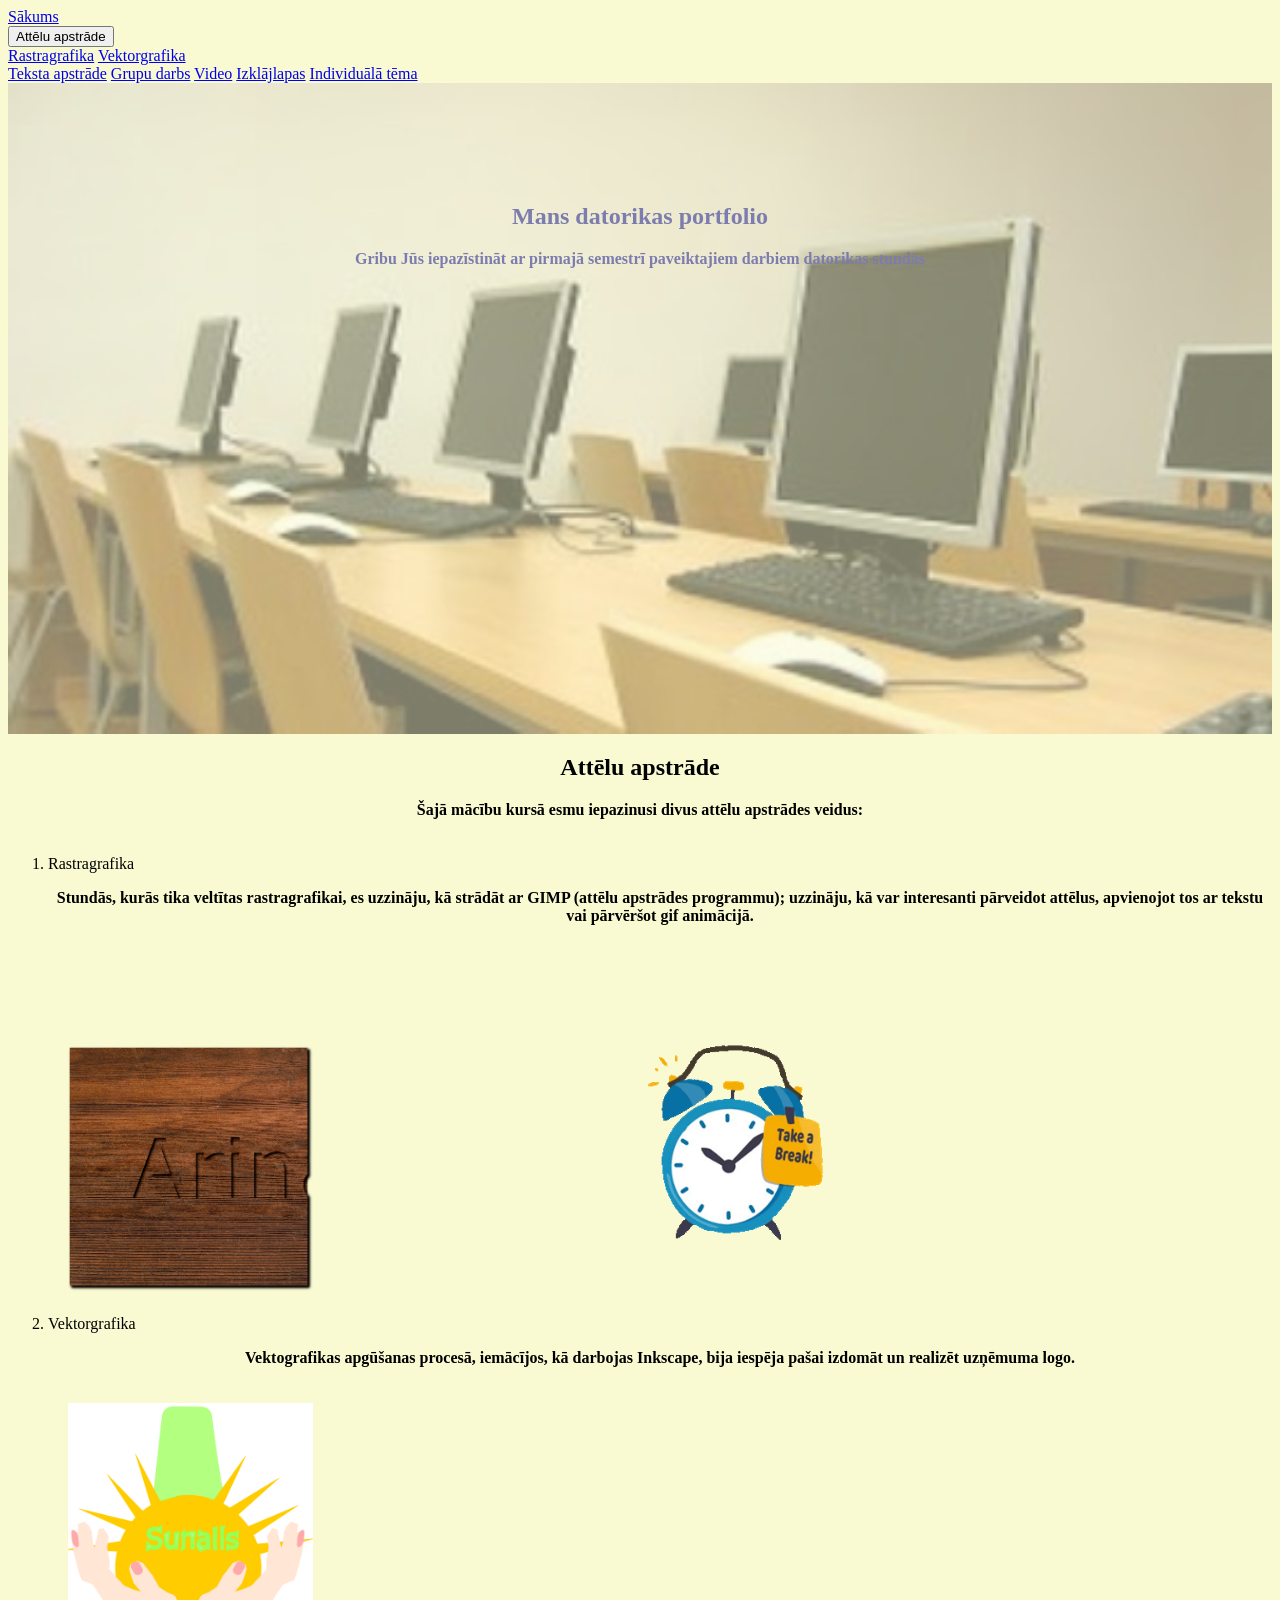
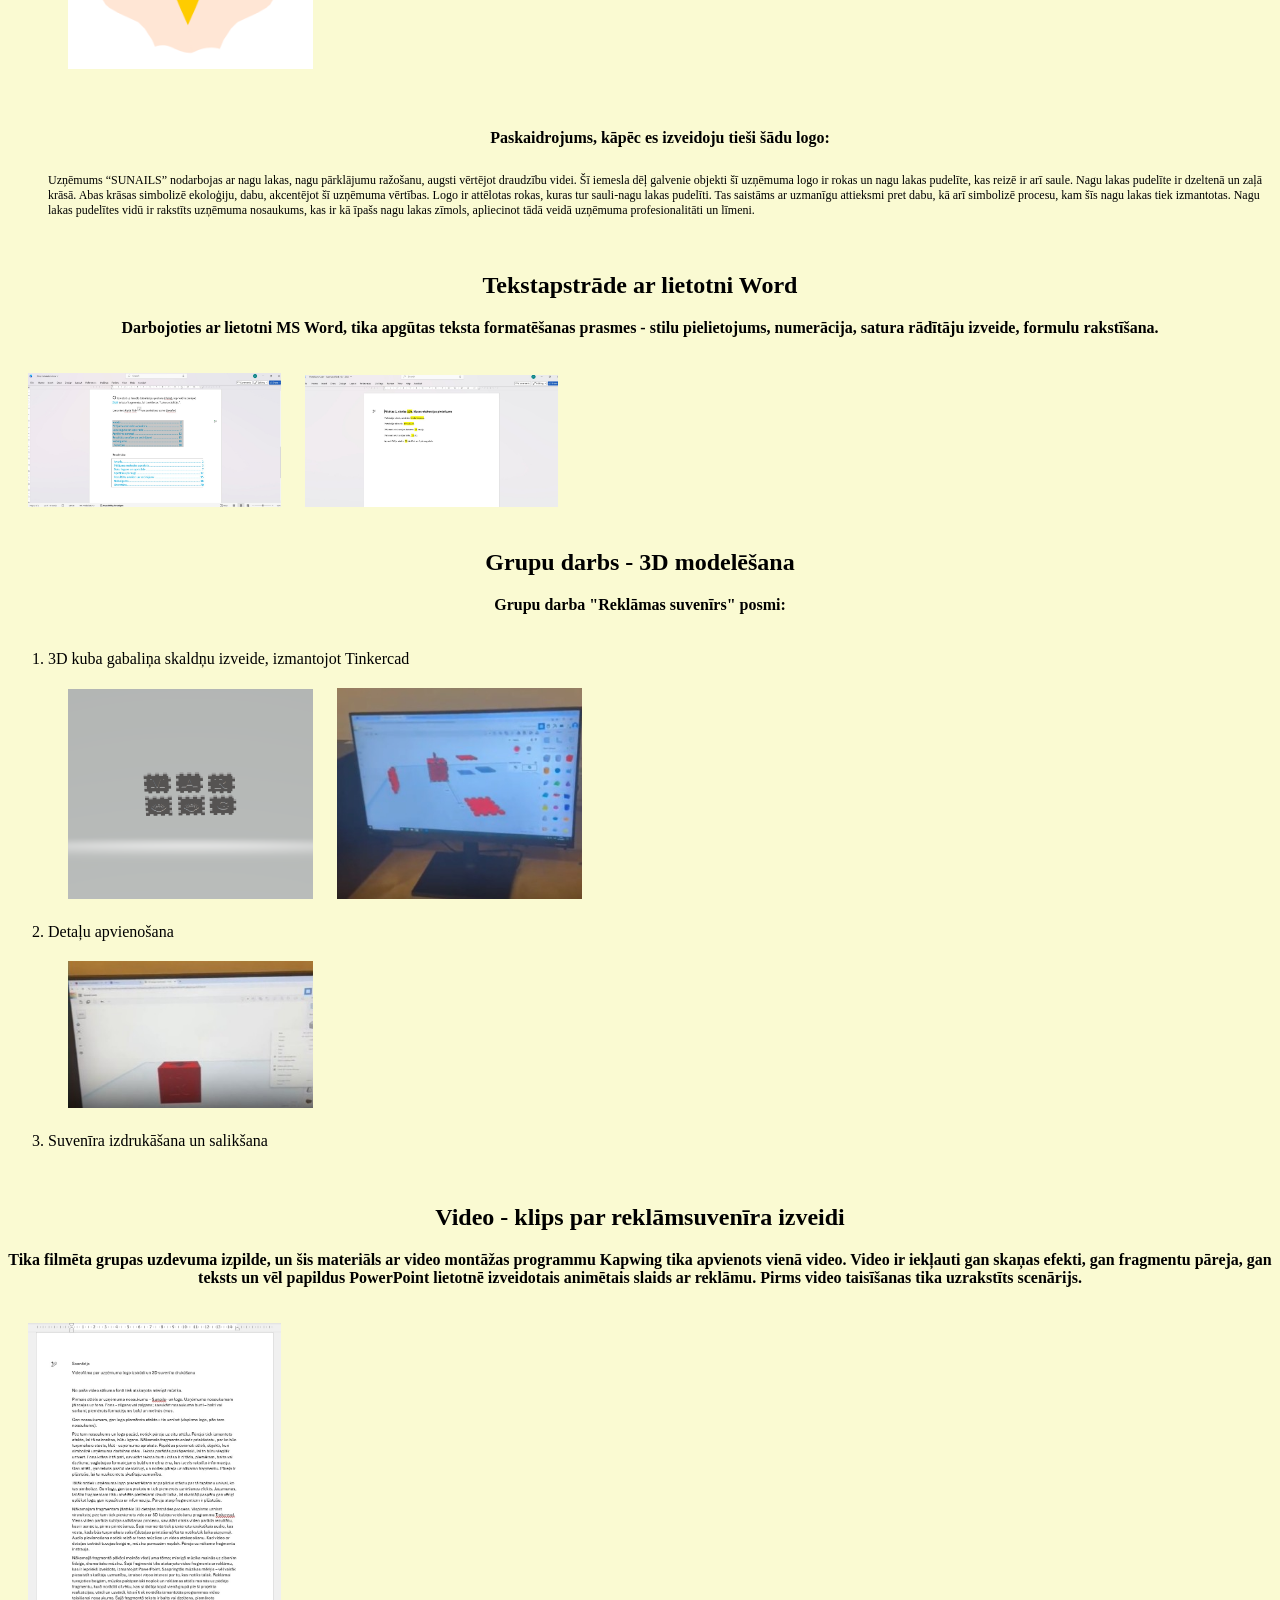
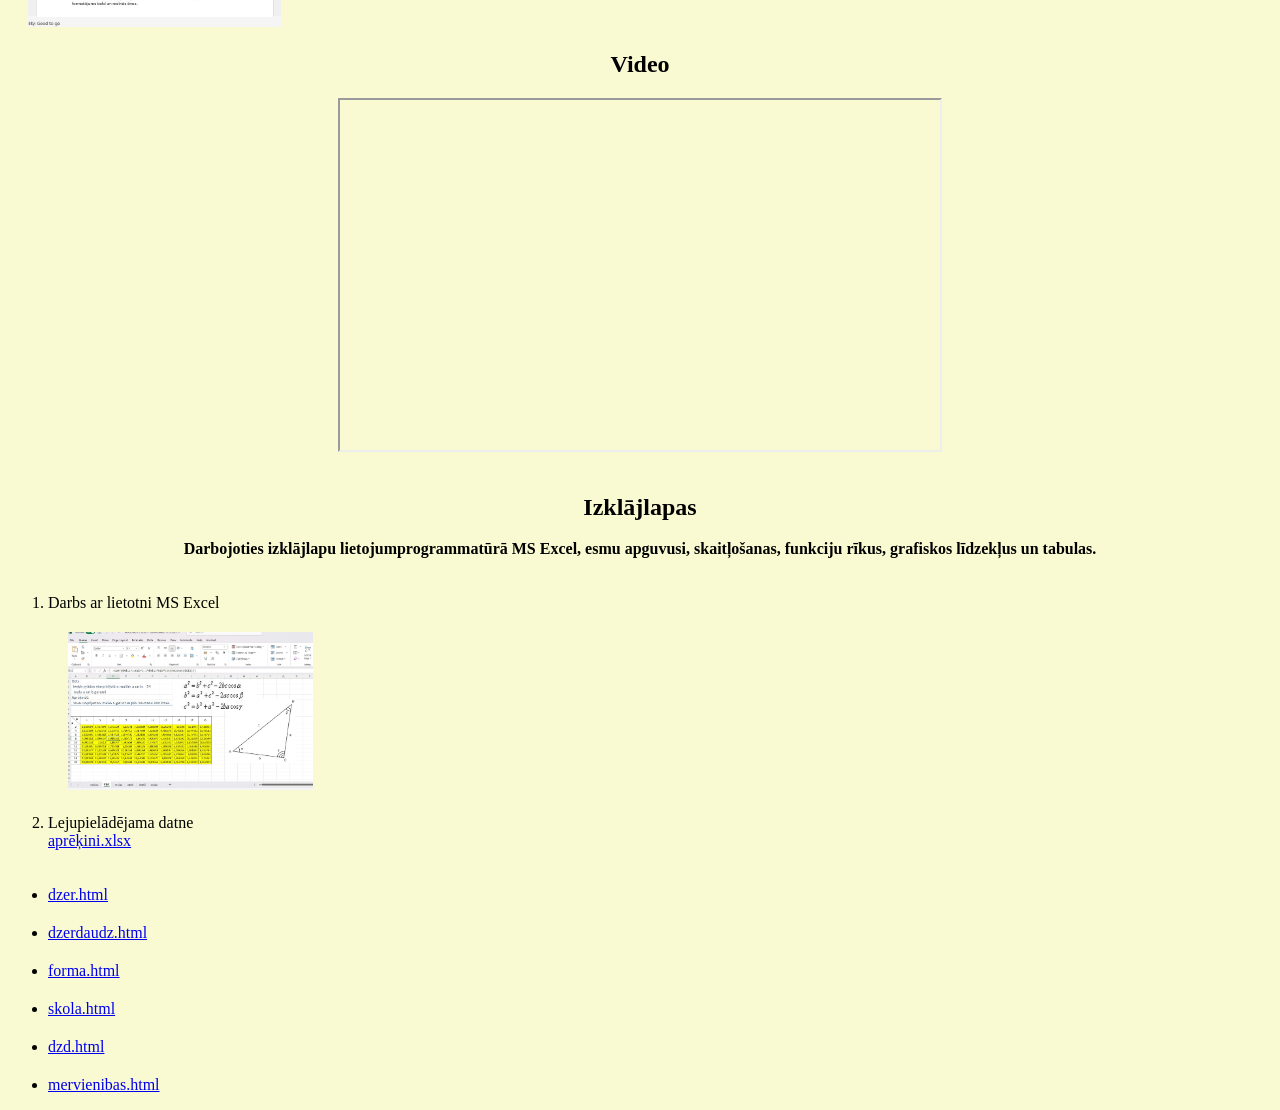
<file: index.html>
<!DOCTYPE html>
<!--
Click nbfs://nbhost/SystemFileSystem/Templates/Licenses/license-default.txt to change this license
Click nbfs://nbhost/SystemFileSystem/Templates/Other/html.html to edit this template
-->
<html>
    <head>
        <link rel="stylesheet" href="mansStils.css">
        <link rel="stylesheet" href="https://www.w3schools.com/w3css/5/w3.css">
        <title>Mans portfolio</title>
        <meta charset="UTF-8">
        <meta name="viewport" content="width=device-width, initial-scale=1.0">
        <style> body{background-color:lightgoldenrodyellow}</style>
    </head>
    
    <body>
  <div class="w3-top">
  <div class="w3-bar w3-black w3-card">
    <a class="w3-bar-item w3-button w3-padding-large w3-hide-medium w3-hide-large w3-right" href="javascript:void(0)" onclick="myFunction()" title="Toggle Navigation Menu"><i class="fa fa-bars"></i></a>
    <a href="#" class="w3-bar-item w3-button w3-padding-large">Sākums</a>
    <div class="w3-dropdown-hover w3-hide-small">
      <button class="w3-button w3-padding-large w3-hide-small" >Attēlu apstrāde <i class="fa fa-caret-down"></i></button>     
      <div class="w3-dropdown-content w3-bar-block w3-card-4">
        <a href="#Rastragrafika" class="w3-bar-item w3-button">Rastragrafika</a>
        <a href="#Vektorgrafika" class="w3-bar-item w3-button">Vektorgrafika</a>
      </div>
    </div>
    <a href="#tekstapstrāde" class="w3-bar-item w3-button w3-padding-large w3-hide-small">Teksta apstrāde</a>
    <a href="#grupudarbs" class="w3-bar-item w3-button w3-padding-large w3-hide-small">Grupu darbs</a>
    <a href="#video" class="w3-bar-item w3-button w3-padding-large w3-hide-small">Video</a>
    <a href="#izklājlapas" class="w3-bar-item w3-button w3-padding-large w3-hide-small">Izklājlapas</a>
    <a href="otrais.html" class="w3-bar-item w3-button w3-padding-large w3-hide-small">Individuālā tēma</a>
    </div>
    <a href="javascript:void(0)" class="w3-padding-large w3-hover-red w3-hide-small w3-right"><i class="fa fa-search"></i></a>

  </div>


<header class="bgimg">
    <div class="saturs">
        <h2><span class="sākums">Mans datorikas portfolio</span></h2>
    </div>
    <div class="atstarpe">
        <p class="p">Gribu Jūs iepazīstināt ar pirmajā semestrī paveiktajiem darbiem datorikas stundās</p>
    </div>

</header>
<div class="main">
    <h2>Attēlu apstrāde</h2>
    <p class="p">Šajā mācību kursā esmu iepazinusi divus attēlu apstrādes veidus:</p>
    <div class="attēluapstrāde">
        <ol>
        <li> Rastragrafika</li>
    <div id="Rastragrafika">
    
    
        <div id="rastragrafika">
            <p class="p"> Stundās, kurās tika veltītas rastragrafikai, es uzzināju, kā strādāt ar GIMP (attēlu apstrādes programmu); uzzināju, kā var interesanti pārveidot attēlus, apvienojot tos ar tekstu vai pārvēršot gif animācijā.</p>
        <div id="pirmābilde">
            <img src="images/1uzdevums.png" alt="Gimp uzdevums" class="center" >
            <img src="images/3uzdevums.gif" alt="gif animācija" class="right">
        </div>
        </div>
    </div>
         
        <li>Vektorgrafika</li>
        <div id="Vektorgrafika">
            <div id="vektorgrafika">
            <p class="p"> Vektografikas apgūšanas procesā, iemācījos, kā darbojas Inkscape, bija iespēja pašai izdomāt un realizēt uzņēmuma logo.</p>
        <div class="pirmābilde">
            <img src="images/logo_2uzdevums.PNG" alt="Logo uzdevums" class="center" >
   
        </div>
            <div class="ievads">
                <p class="p">Paskaidrojums, kāpēc es izveidoju tieši šādu logo:</p>
            </div>
            <div>
                <p class="paskaidrojums">Uzņēmums “SUNAILS” nodarbojas ar nagu lakas, nagu pārklājumu ražošanu, augsti vērtējot draudzību videi. Šī iemesla dēļ galvenie objekti šī uzņēmuma logo ir rokas un nagu lakas pudelīte, kas reizē ir arī saule. Nagu lakas pudelīte ir dzeltenā un zaļā krāsā. Abas krāsas simbolizē ekoloģiju, dabu, akcentējot šī uzņēmuma vērtības. Logo ir attēlotas rokas, kuras tur sauli-nagu lakas pudelīti. Tas saistāms ar uzmanīgu attieksmi pret dabu, kā arī simbolizē procesu, kam šīs nagu lakas tiek izmantotas. Nagu lakas pudelītes vidū ir rakstīts uzņēmuma nosaukums, kas ir kā īpašs nagu lakas zīmols, apliecinot tādā veidā uzņēmuma profesionalitāti un līmeni.</p>
             
            </div>
            </div>
    

    </div>
    </div>
    <div class="main">
        <br>
        <h2>Tekstapstrāde ar lietotni Word</h2>
        <div id="tekstapstrāde">
            <div class="teksts">
                <p class="p">Darbojoties ar lietotni MS Word, tika apgūtas teksta formatēšanas prasmes - stilu pielietojums, numerācija, satura rādītāju izveide, formulu rakstīšana.</P>
                <div class="pirmābilde">
                <img src="images/Ekrānuzņēmums.jpg" alt="MS Word projects" class="center" >   
                <img src="images/Ekrānuzņēmums2.jpg" alt="Word komanda Mailings" class="center">
                </div>
                </div>
            </div>
    </div>
 
    <div class="main">
        <br>
        <h2>Grupu darbs - 3D modelēšana</h2>
        <p class="p"> Grupu darba "Reklāmas suvenīrs" posmi:</p>
        <div id="grupudarbs">
            <ol>
                <li>3D kuba gabaliņa skaldņu izveide, izmantojot Tinkercad</li>
                <div id="detaļa">
                    <img src="images/3uzdevums.png" alt="Kuba daļas" class="center" >
                    <img src="images/Izstrāde.jpg" alt="Detaļu izstrāde" class="center" >
                    
                </div>
                <li>Detaļu apvienošana</li>
                <div id="kubs">
                    <img src="images/Detaļa.jpg" alt="Kuba detaļas" class="center" >
                </div>
                <li>Suvenīra izdrukāšana un salikšana</li>
        </div>
   
        </div>
    
    <div class="main">
        <br>
        <h2>Video - klips par reklāmsuvenīra izveidi</h2>
        <p class="p"> Tika filmēta grupas uzdevuma izpilde, un šis materiāls ar video montāžas programmu Kapwing tika apvienots vienā video. Video ir iekļauti gan skaņas efekti, gan fragmentu pāreja, gan teksts un vēl papildus PowerPoint lietotnē izveidotais animētais slaids ar reklāmu. Pirms video taisīšanas tika uzrakstīts scenārijs.</p>
        <div>
            <img src="images/Scenārijs.jpg" alt="Video scenārijs" class="center" >
            <br>
        </div>
            <h2>Video</h2>
            <div id="video" style="text-align: center;">
            <iframe width="600" height="350" src="https://www.youtube.com/embed/yyAKYTHPQXE" allowfullscreen >
            </iframe>
        </div>
    </div>
    
    <div class="main">
        <br>
        <h2>Izklājlapas</h2>
        <p class="p">Darbojoties izklājlapu lietojumprogrammatūrā MS Excel, esmu apguvusi, skaitļošanas, funkciju rīkus, grafiskos līdzekļus un tabulas.</p>
        <ol>
            <li>Darbs ar lietotni MS Excel</li>
                <img src="images/Excel.jpg" alt="Aprēķinu uzdevumi Excel" class="center" >
            <li>Lejupielādējama datne</li>
            <div id="izklājlapas">
                <a href="images/MD_aprēķini_fails.xlsx" download>aprēķini.xlsx</a>
            </div>
        </ol>
        
        <ul>
            <li><a href="dzer.html">dzer.html</a></li>
            <li><a href="dzerdaudz.html">dzerdaudz.html</a></li>
            <li><a href="forma.html">forma.html</a></li>
            <li><a href="skola.html">skola.html</a></li>
            <li><a href="dzd.html">dzd.html</a></li>
            <li><a href="mervienibas.html">mervienibas.html</a></li>
        </ul>

        
        
        
        
        
    

        
        
    </body>
</html>
</file>
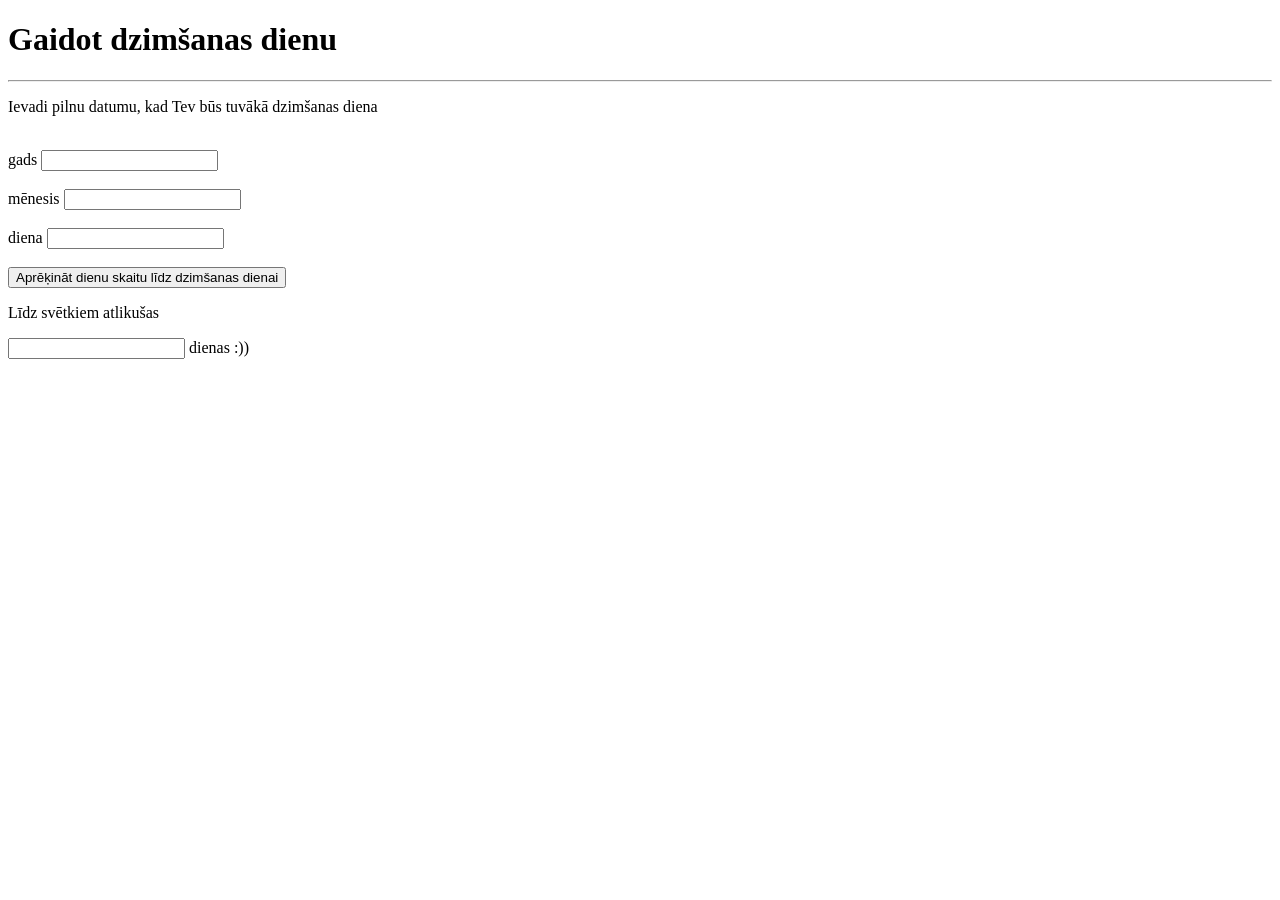
<file: dzd.html>
<!DOCTYPE html>
<!--
Click nbfs://nbhost/SystemFileSystem/Templates/Licenses/license-default.txt to change this license
Click nbfs://nbhost/SystemFileSystem/Templates/ClientSide/html.html to edit this template
-->
<html>
    <head>
        <title>Dzimšanas diena</title>
        <meta charset="UTF-8">
        <meta name="viewport" content="width=device-width, initial-scale=1.0">
    </head>
    <body>
        <h1>Gaidot dzimšanas dienu</h1>
        <hr>
 
        <form>
            <p>Ievadi pilnu datumu, kad Tev būs tuvākā dzimšanas diena</p>
            <br>
            <label for="gads">gads</label>
            <input type="text" id="gads">
            <br><br>
            <label for="menesis">mēnesis</label>
            <input type="text" id="menesis">
            <br><br>
            <label for="diena">diena</label>
            <input type="text" id="datums">
            <br><br>
            <input value="Aprēķināt dienu skaitu līdz dzimšanas dienai" name="poga" onclick="dienas()" type="button">
            <p>Līdz svētkiem atlikušas</p>
            <input type="text" id="kopā">
            <label for="kopā">dienas :))</label>
        </form> 
              
            <script>
                function dienas(){
                    var gads=document.getElementById("gads").value;
                    var menesis=document.getElementById("menesis").value;
                    var diena=document.getElementById("datums").value;
                    var sodien = new Date();
                    var sogad=sodien.getFullYear();

                var dzdiena = new Date(sogad, menesis - 1, diena);

                if (dzdiena<sodien) {
                    dzdiena = new Date(sogad + 1, menesis - 1, diena);
                }
                var starpiba=Math.round((dzdiena-sodien)/1000/60/60/24);
               
                document.getElementById("kopā").value=starpiba;
                }
            </script>       
    </body>
</html>
</file>
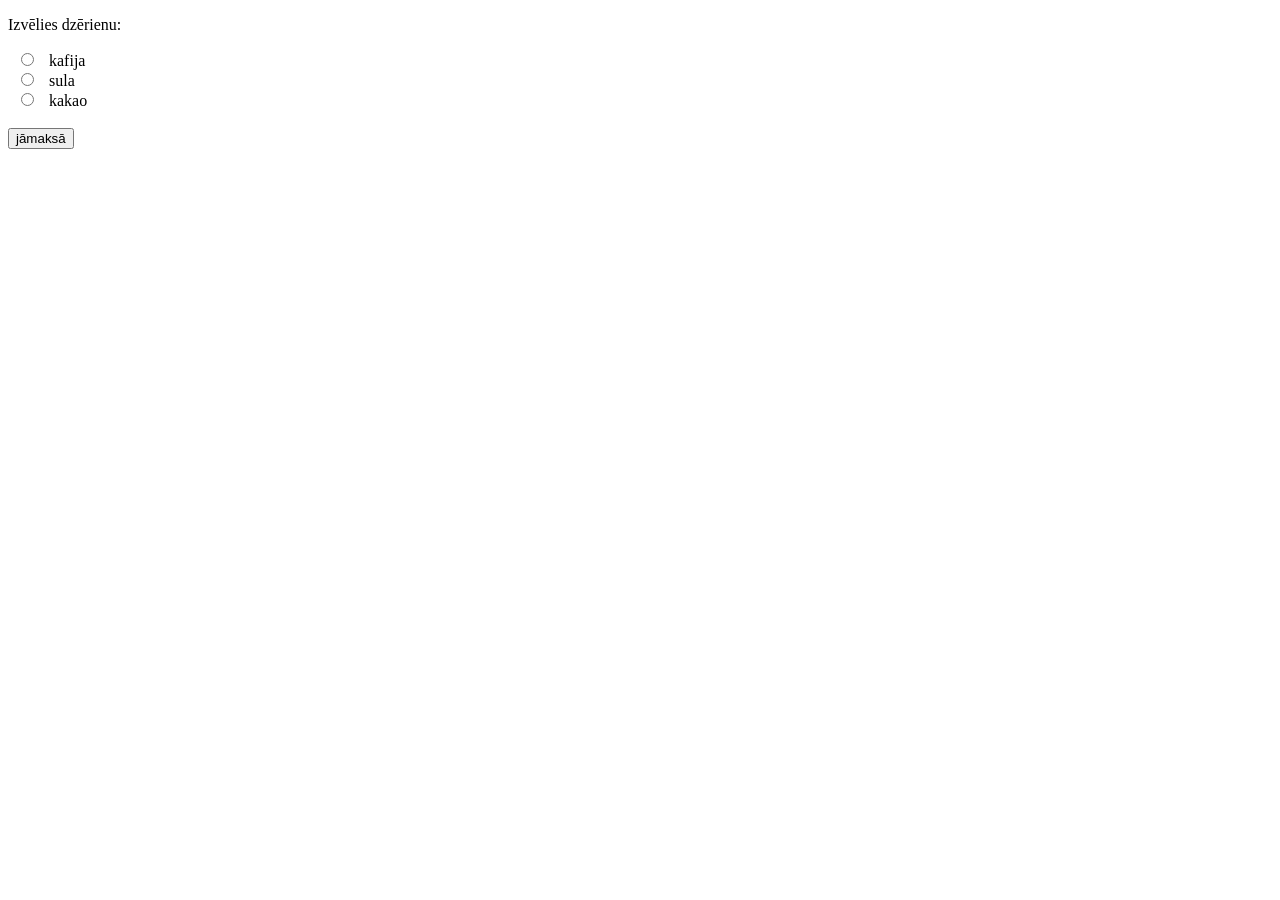
<file: dzer.html>
<!DOCTYPE html>
<html>
    <head>
        <meta charset="UTF-8">
    </head>
<body>
<script>
function maksa(){
        let teksts=""
	let dz = document.getElementsByName('drink');
    for(i = 0; i < dz.length; i++) {
       if(dz[i].checked)
      	teksts=dz[i].value;
	}
       document.getElementById("rezultāts").innerHTML=teksts;
 }   
</script>
<p>Izvēlies dzērienu:</p>
<form>
  <input type="radio" id="kafija" name="drink" value="3.60">
  <label for="kafija">kafija</label><br>
  <input type="radio" id="sula" name="drink" value="2.50">
  <label for="sula">sula</label><br>
  <input type="radio" id="kakao" name="drink" value="3.20">
  <label for="kakao">kakao</label><br><br>
  <input type="button" id="poga" value="jāmaksā" onclick="maksa()">
  <p id="rezultāts"></p>
</form> 
</body>
</html>
</file>
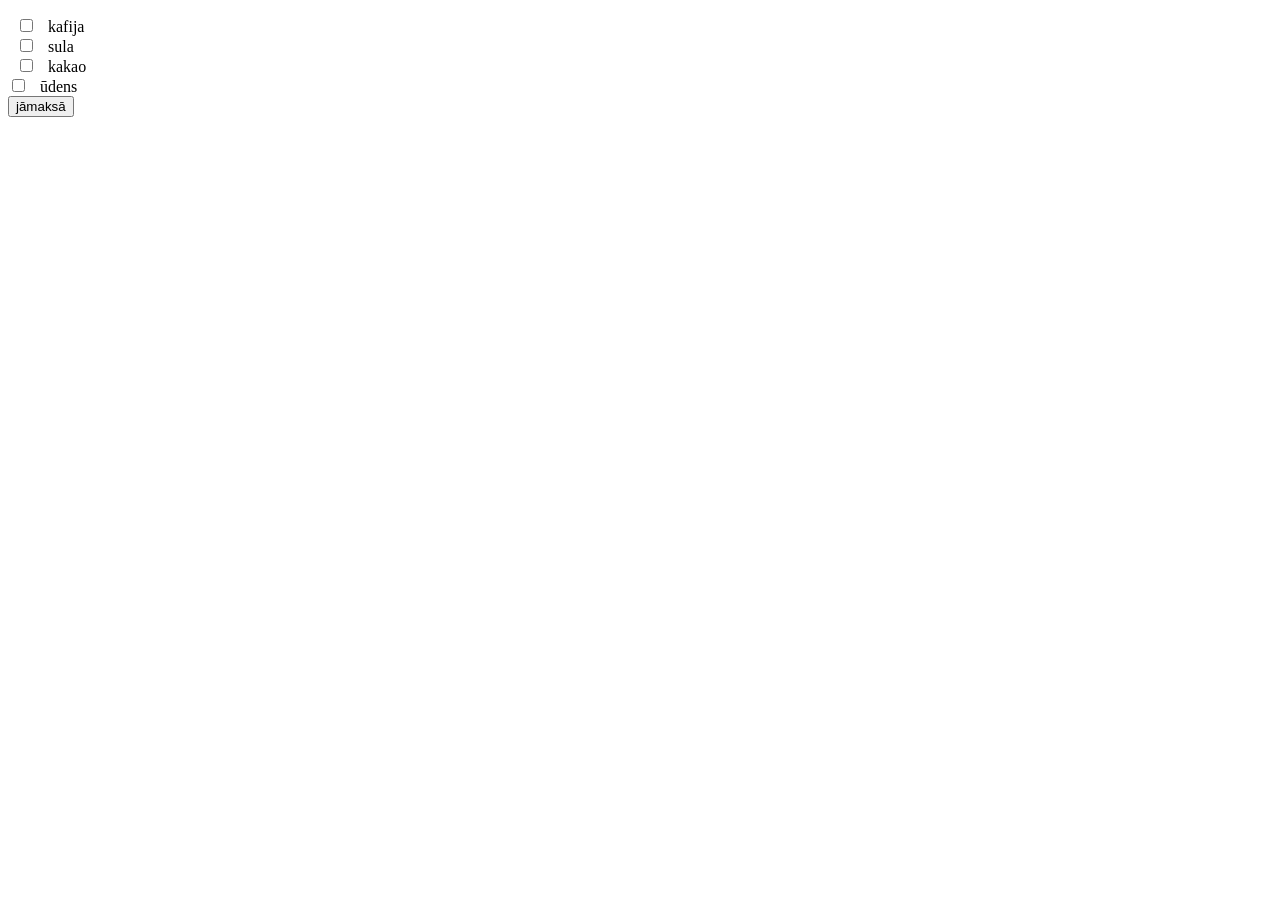
<file: dzerdaudz.html>
<!DOCTYPE html>
<html>
    <head>
        <meta charset="UTF-8">
    </head>
<body>
<script>
function maksa(){
	let dz = document.getElementsByTagName('input');
    let sum=0;
    for(i = 0; i < dz.length-1; i++) {
       if(dz[i].checked) sum+=Number(dz[i].value);
    }
    document.getElementById("maksa").innerHTML="Jāmaksā "+sum;
 }   
</script>
<p id="maksa"></p>
<form>
  <input type="checkbox" id="kafija" name="kafija" value="3.60">
  <label for="kafija">kafija</label><br>
  <input type="checkbox" id="sula"  name="sula" value="2.50">
  <label for="sula">sula</label><br>
  <input type="checkbox" id="kakao" name="kakao" value="3.20">
  <label for="kakao">kakao</label><br>
  <input type="checkbox" id="ūdens" name="ūdens" value="0.50">
  <label for="ūdens">ūdens</label><br>
  <input type="button" id="poga" value="jāmaksā" onclick="maksa()">
</form> 
</body>
</html>
</file>
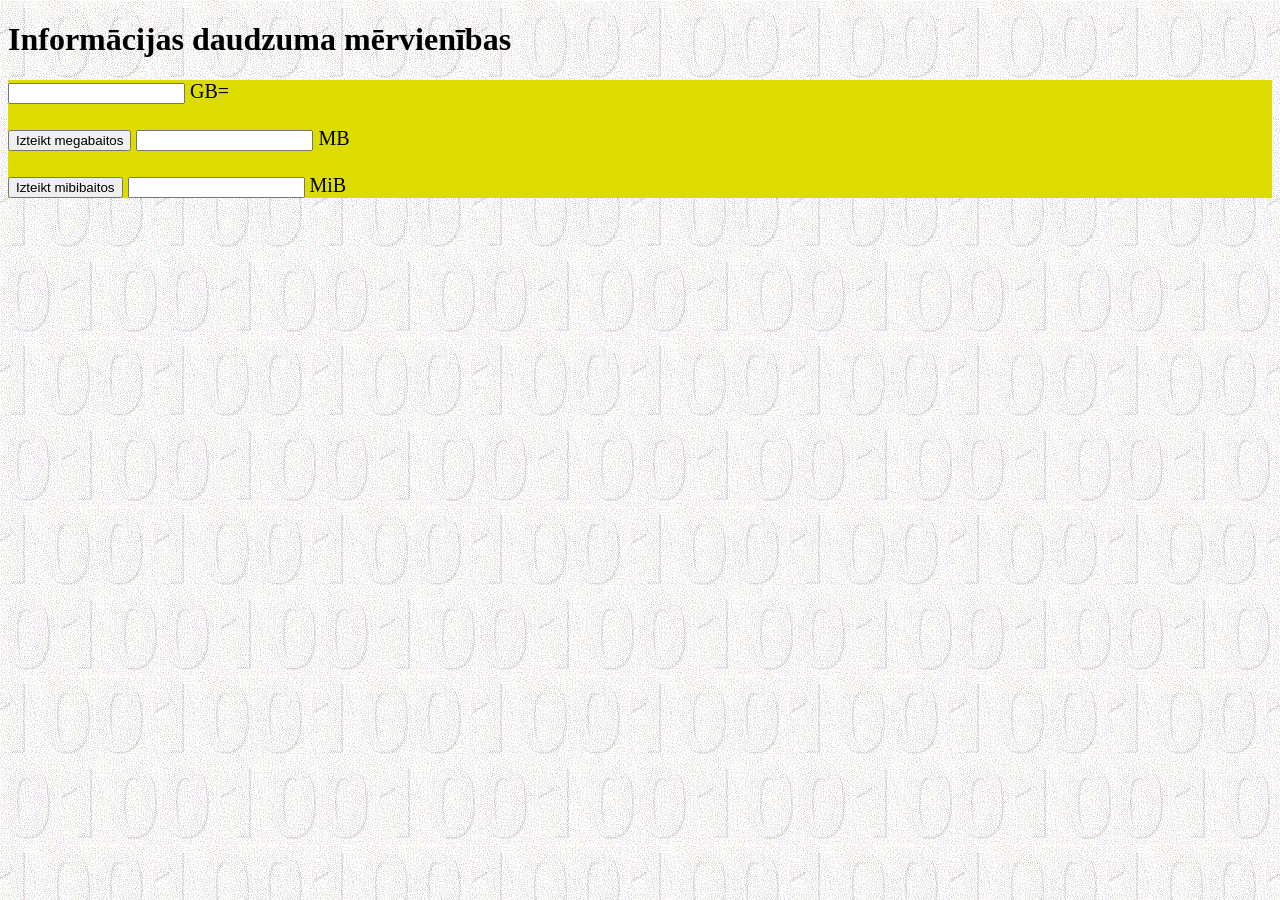
<file: mervienibas.html>
<!DOCTYPE html>
<!--
Click nbfs://nbhost/SystemFileSystem/Templates/Licenses/license-default.txt to change this license
Click nbfs://nbhost/SystemFileSystem/Templates/ClientSide/html.html to edit this template
-->
<html>
    <head>
        <title>Mērvienības</title>
        <meta charset="UTF-8">
        <meta name="viewport" content="width=device-width, initial-scale=1.0">
        <style>
            html{
                background-image: url(images/cipari.jpg);
            }
            form {
                font-size: 20px;
                background-color: rgb(220,220,0);
            }
        </style>
    </head>
    <body>
        <h1>Informācijas daudzuma mērvienības</h1>
    
    <form>
        <input type="text" id="GB">
        <label for="GB">GB=</label>
        <br><br>
        <input value="Izteikt megabaitos" name="poga" onclick="document.getElementById('MB').value=document.getElementById('GB').value*1000" type="button">
        <input type="text" id="MB">
        <label for="MB">MB</label>
        <br><br>
        <input value="Izteikt mibibaitos" name="poga" onclick="document.getElementById('MiB').value=document.getElementById('GB').value*953.67" type="button">
        <input type="text" id="MiB">
        <label for="MiB">MiB</label>
    </form>
</body>
</html>
</file>
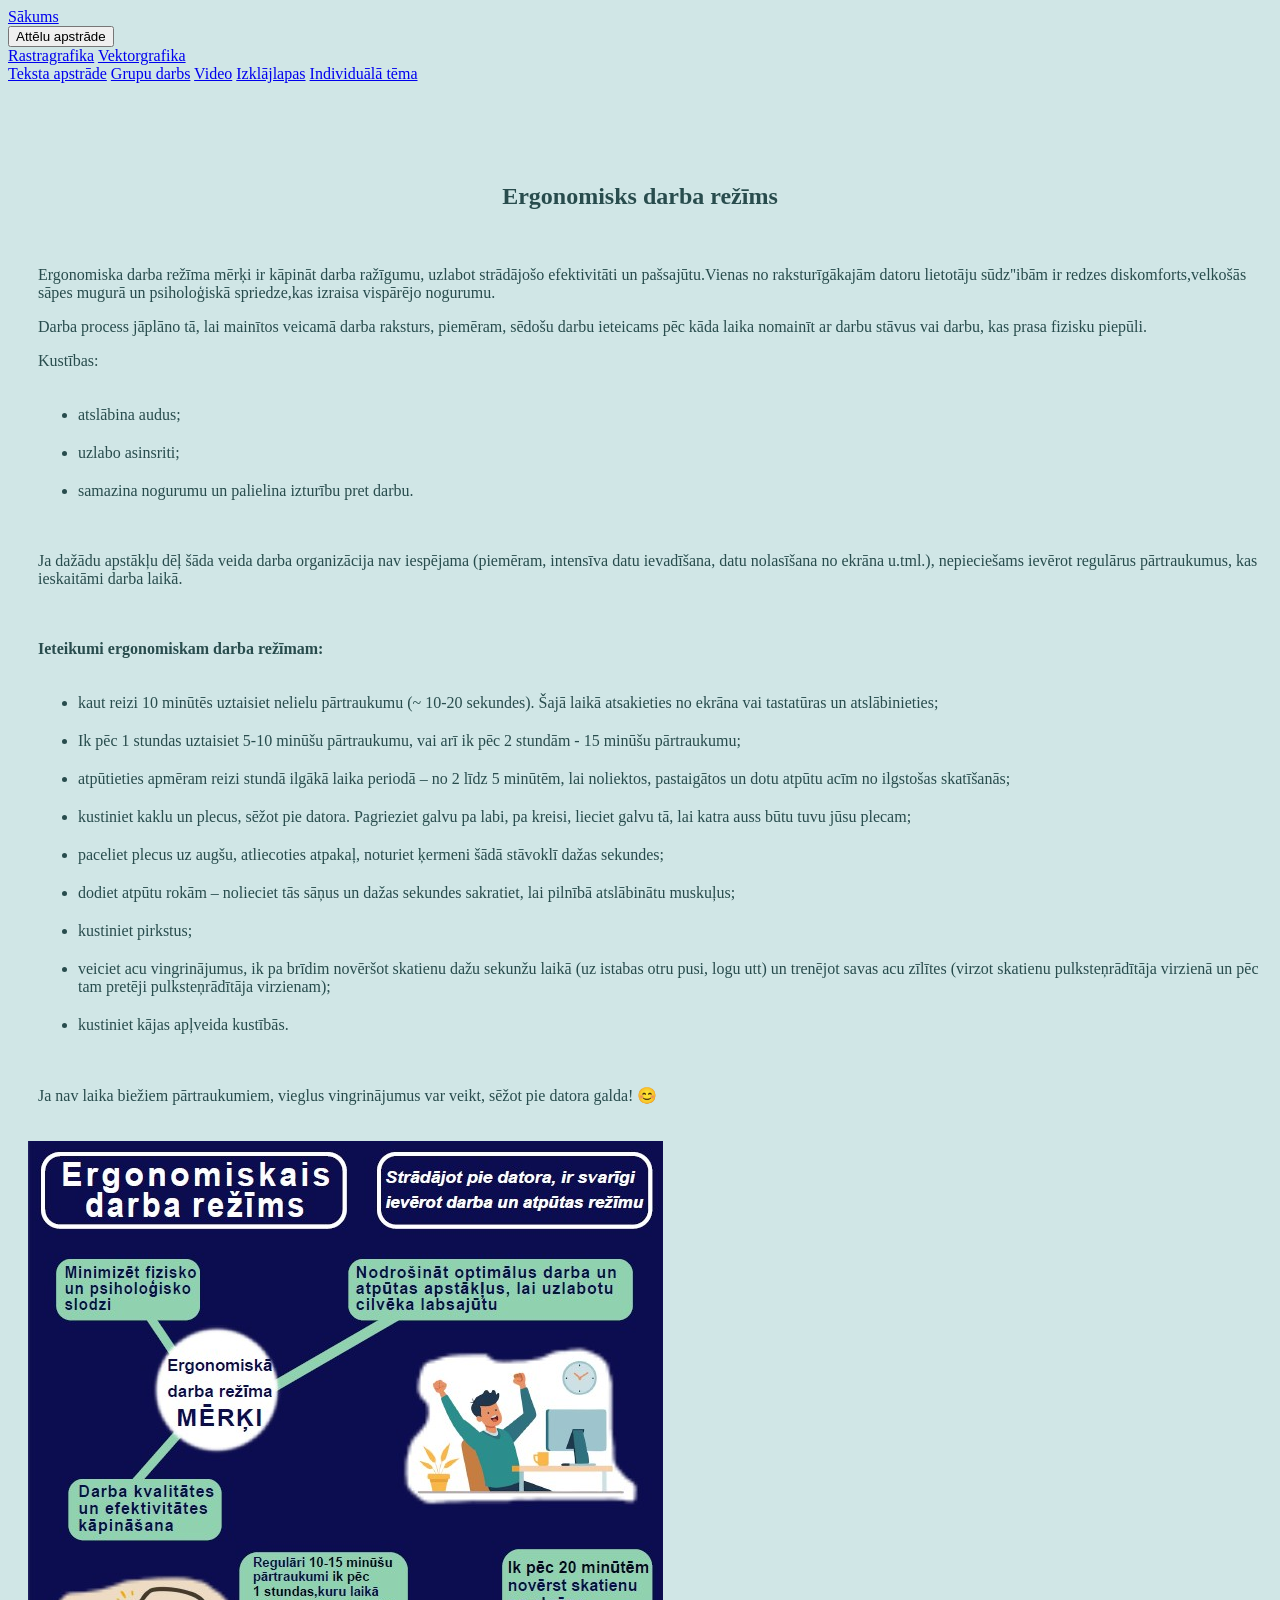
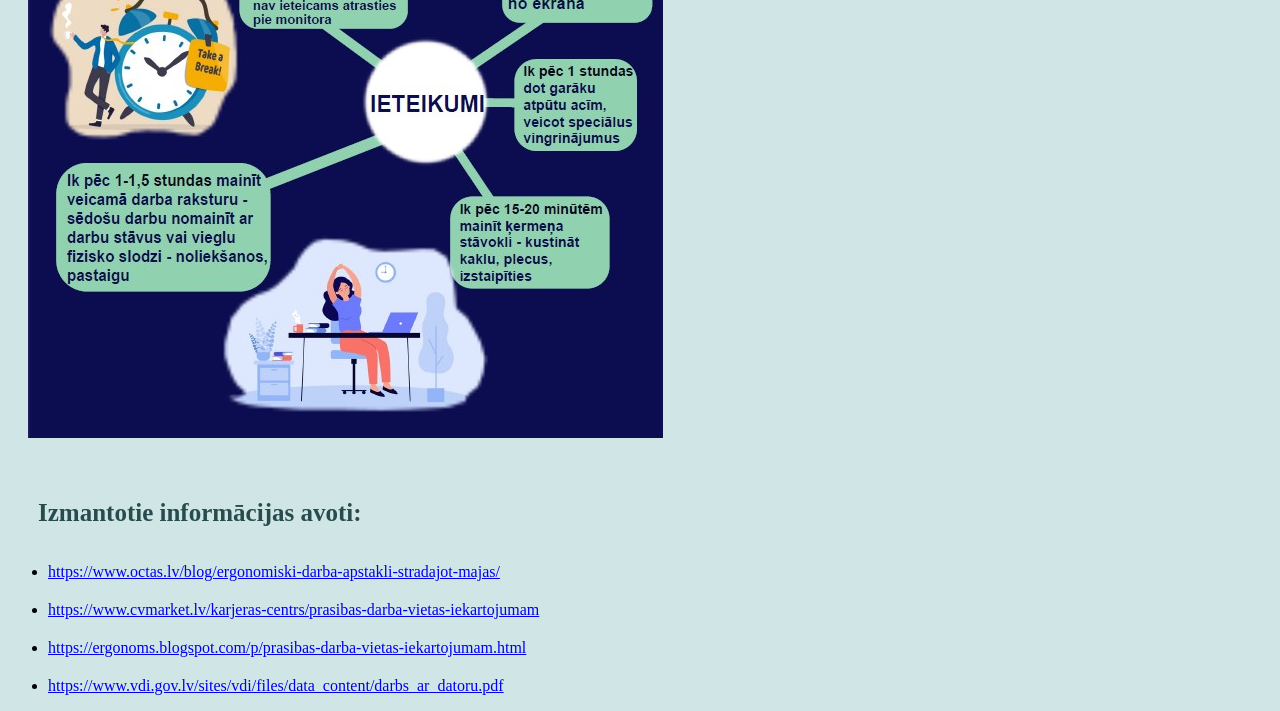
<file: otrais.html>
<!DOCTYPE html>
<!--
Click nbfs://nbhost/SystemFileSystem/Templates/Licenses/license-default.txt to change this license
Click nbfs://nbhost/SystemFileSystem/Templates/ClientSide/html.html to edit this template
-->
<html>
    <head>
        <link rel="stylesheet" href="mansStils.css">
        <link rel="stylesheet" href="https://www.w3schools.com/w3css/5/w3.css">
        <title>Mans portfolio</title>
        <meta charset="UTF-8">
        <meta name="viewport" content="width=device-width, initial-scale=1.0">
        <style> body{background-color:#D0E6E6}</style>
    </head>
    
    <body>
        
        <div class="w3-top">
  <div class="w3-bar w3-black w3-card">
    <a class="w3-bar-item w3-button w3-padding-large w3-hide-medium w3-hide-large w3-right" href="javascript:void(0)" onclick="myFunction()" title="Toggle Navigation Menu"><i class="fa fa-bars"></i></a>
    <a href="index.html#" class="w3-bar-item w3-button w3-padding-large">Sākums</a>
    <div class="w3-dropdown-hover w3-hide-small">
      <button class="w3-button w3-padding-large w3-hide-small" >Attēlu apstrāde <i class="fa fa-caret-down"></i></button>     
      <div class="w3-dropdown-content w3-bar-block w3-card-4">
        <a href="index.html#Rastragrafika" class="w3-bar-item w3-button">Rastragrafika</a>
        <a href="index.html#Vektorgrafika" class="w3-bar-item w3-button">Vektorgrafika</a>
      </div>
    </div>
    <a href="index.html#tekstapstrāde" class="w3-bar-item w3-button w3-padding-large w3-hide-small">Teksta apstrāde</a>
    <a href="index.html#grupudarbs" class="w3-bar-item w3-button w3-padding-large w3-hide-small">Grupu darbs</a>
    <a href="index.html#video" class="w3-bar-item w3-button w3-padding-large w3-hide-small">Video</a>
    <a href="index.html#izklājlapas" class="w3-bar-item w3-button w3-padding-large w3-hide-small">Izklājlapas</a>
    <a href="#nodaļa" class="w3-bar-item w3-button w3-padding-large w3-hide-small">Individuālā tēma</a>
    </div>
    <a href="javascript:void(0)" class="w3-padding-large w3-hover-red w3-hide-small w3-right"><i class="fa fa-search"></i></a>

  </div>

        

<div class="otrais">
        <h2><span class="otrais">Ergonomisks darba režīms</span></h2>
</div>
        <div class="otrāatstarpe">
            <p>Ergonomiska darba režīma mērķi ir kāpināt darba ražīgumu, uzlabot strādājošo efektivitāti un pašsajūtu.Vienas no raksturīgākajām datoru lietotāju sūdz''ibām ir redzes diskomforts,velkošās sāpes mugurā un psiholoģiskā spriedze,kas izraisa vispārējo nogurumu.</p>
        <p>Darba process jāplāno tā, lai mainītos veicamā darba raksturs, piemēram, sēdošu darbu ieteicams pēc kāda laika nomainīt ar darbu stāvus vai darbu, kas prasa fizisku piepūli.
            <br>
        <p>Kustības:</p>
            <ul>
                <li>atslābina audus;</li>
                <li>uzlabo asinsriti;</li>
                <li>samazina nogurumu un palielina izturību pret darbu.</li>
            </ul>
        </div>
        <div class="otrāatstarpe">
            <p>Ja dažādu apstākļu dēļ šāda veida darba organizācija nav iespējama (piemēram, intensīva datu ievadīšana, datu nolasīšana no ekrāna u.tml.), nepieciešams ievērot regulārus pārtraukumus, kas ieskaitāmi darba laikā.</p>
        </div>
        <div class="otrāatstarpe">
            <p id='nodaļa' style="font-weight:bold">Ieteikumi ergonomiskam darba režīmam:</p>
            <ul>
                <li>kaut reizi 10 minūtēs uztaisiet nelielu pārtraukumu (~ 10-20 sekundes). Šajā laikā atsakieties no ekrāna vai tastatūras un atslābinieties;</li>
                <li>Ik pēc 1 stundas uztaisiet 5-10 minūšu pārtraukumu, vai arī ik pēc 2 stundām - 15 minūšu pārtraukumu;
                <li>atpūtieties apmēram reizi stundā ilgākā laika periodā – no 2 līdz 5 minūtēm, lai noliektos, pastaigātos un dotu atpūtu acīm no ilgstošas skatīšanās;</li>
                <li>kustiniet kaklu un plecus, sēžot pie datora. Pagrieziet galvu pa labi, pa kreisi, lieciet galvu tā, lai katra auss būtu tuvu jūsu plecam;</li>
                <li>paceliet plecus uz augšu, atliecoties atpakaļ, noturiet ķermeni šādā stāvoklī dažas sekundes;</li>
                <li>dodiet atpūtu rokām – nolieciet tās sāņus un dažas sekundes sakratiet, lai pilnībā atslābinātu muskuļus;
                <li>kustiniet pirkstus;</li>
                <li>veiciet acu vingrinājumus, ik pa brīdim novēršot skatienu dažu sekunžu laikā (uz istabas otru pusi, logu utt) un trenējot savas acu zīlītes (virzot skatienu pulksteņrādītāja virzienā un pēc tam pretēji pulksteņrādītāja virzienam);</li>
                <li>kustiniet kājas apļveida kustībās.</li> 
            </ul>
        </div>
        <div class="otrāatstarpe">
            <p>Ja nav laika biežiem pārtraukumiem, vieglus vingrinājumus var veikt, sēžot pie datora galda! 😊</p>  
            
        </div>
        <div class='poster'>
            <img src="images/plakāts.jpg" alt="Gimp uzdevums" >
        </div>
        <br>
        <h1 class='virsraksts'>Izmantotie informācijas avoti:</h1>
        <ul>
            <li><a href='https://www.octas.lv/blog/ergonomiski-darba-apstakli-stradajot-majas/'>https://www.octas.lv/blog/ergonomiski-darba-apstakli-stradajot-majas/</a></li>
            <li><a href='https://www.cvmarket.lv/karjeras-centrs/prasibas-darba-vietas-iekartojumam'>https://www.cvmarket.lv/karjeras-centrs/prasibas-darba-vietas-iekartojumam</a></li>
            <li><a href='https://ergonoms.blogspot.com/p/prasibas-darba-vietas-iekartojumam.html'>https://ergonoms.blogspot.com/p/prasibas-darba-vietas-iekartojumam.html</a></li>
            <li><a href='https://www.vdi.gov.lv/sites/vdi/files/data_content/darbs_ar_datoru.pdf'>https://www.vdi.gov.lv/sites/vdi/files/data_content/darbs_ar_datoru.pdf</a></li>
        </ul>
      </body>
</html>
</file>
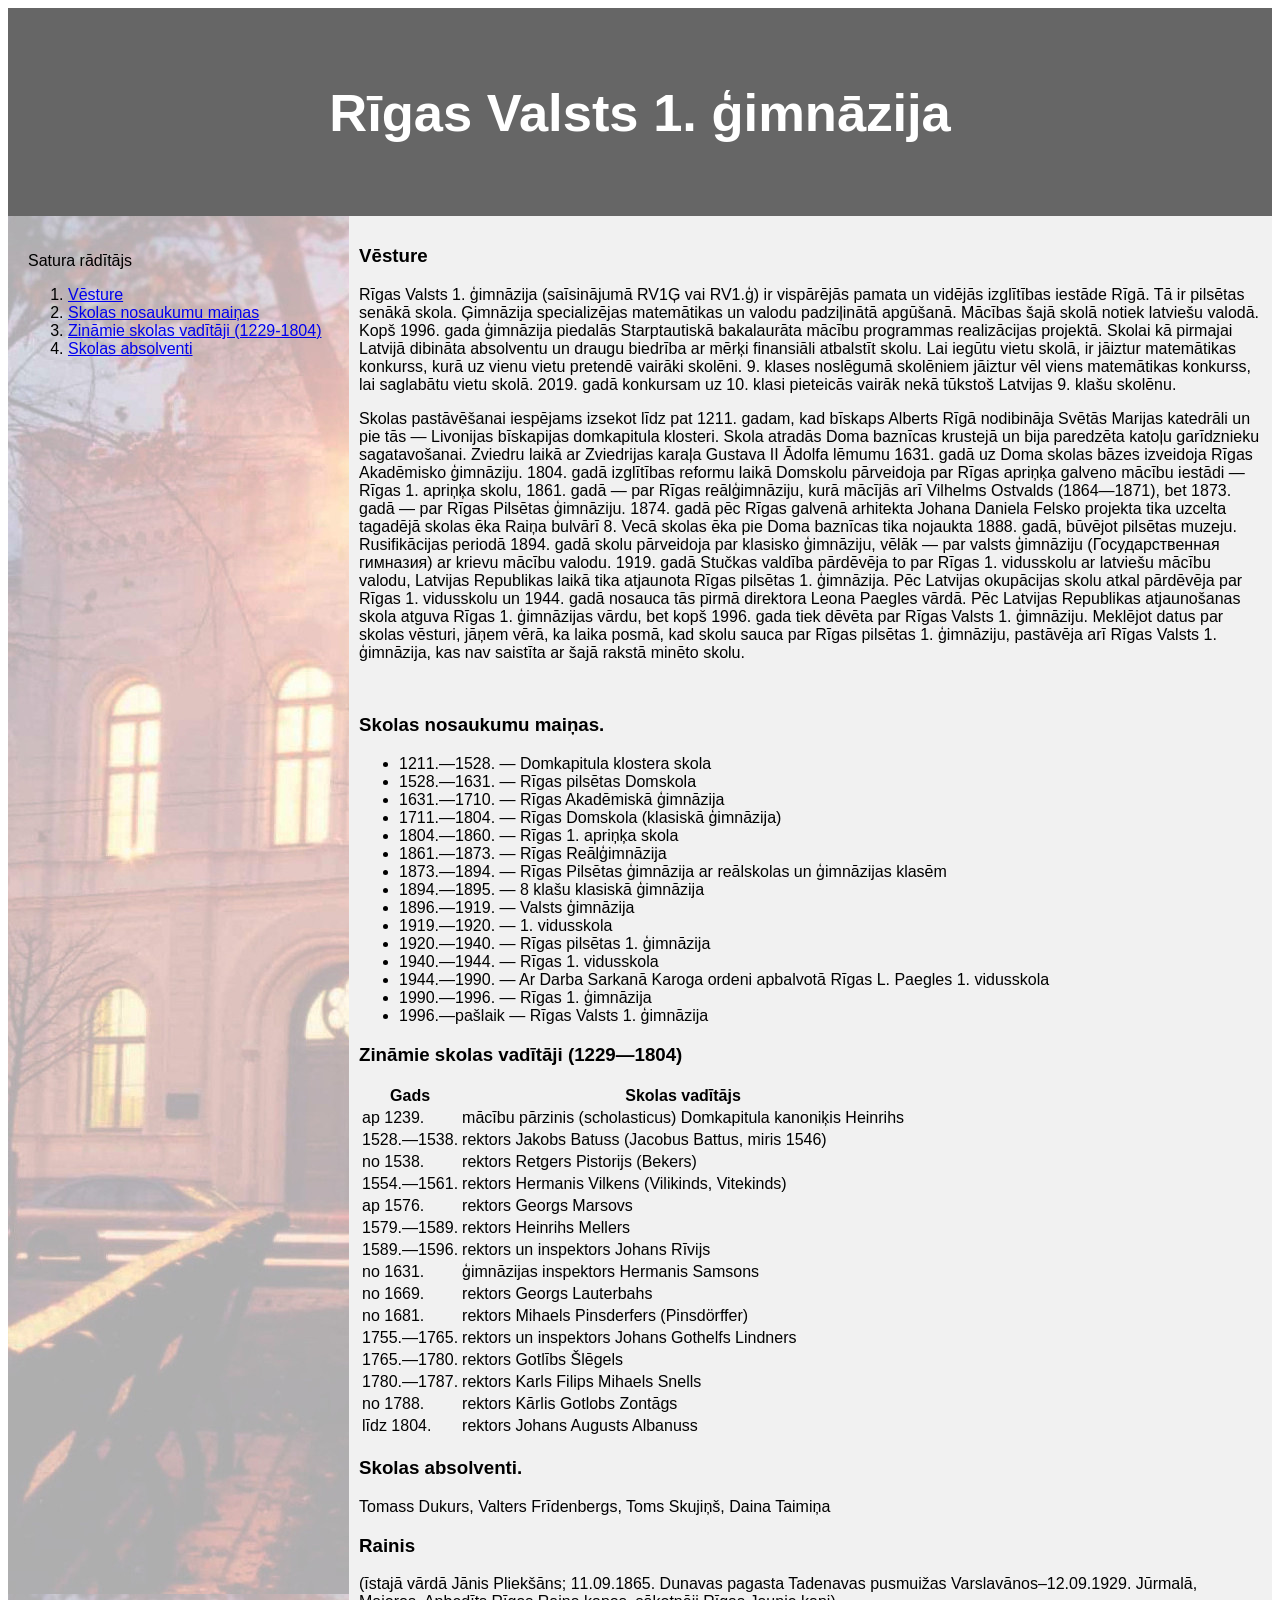
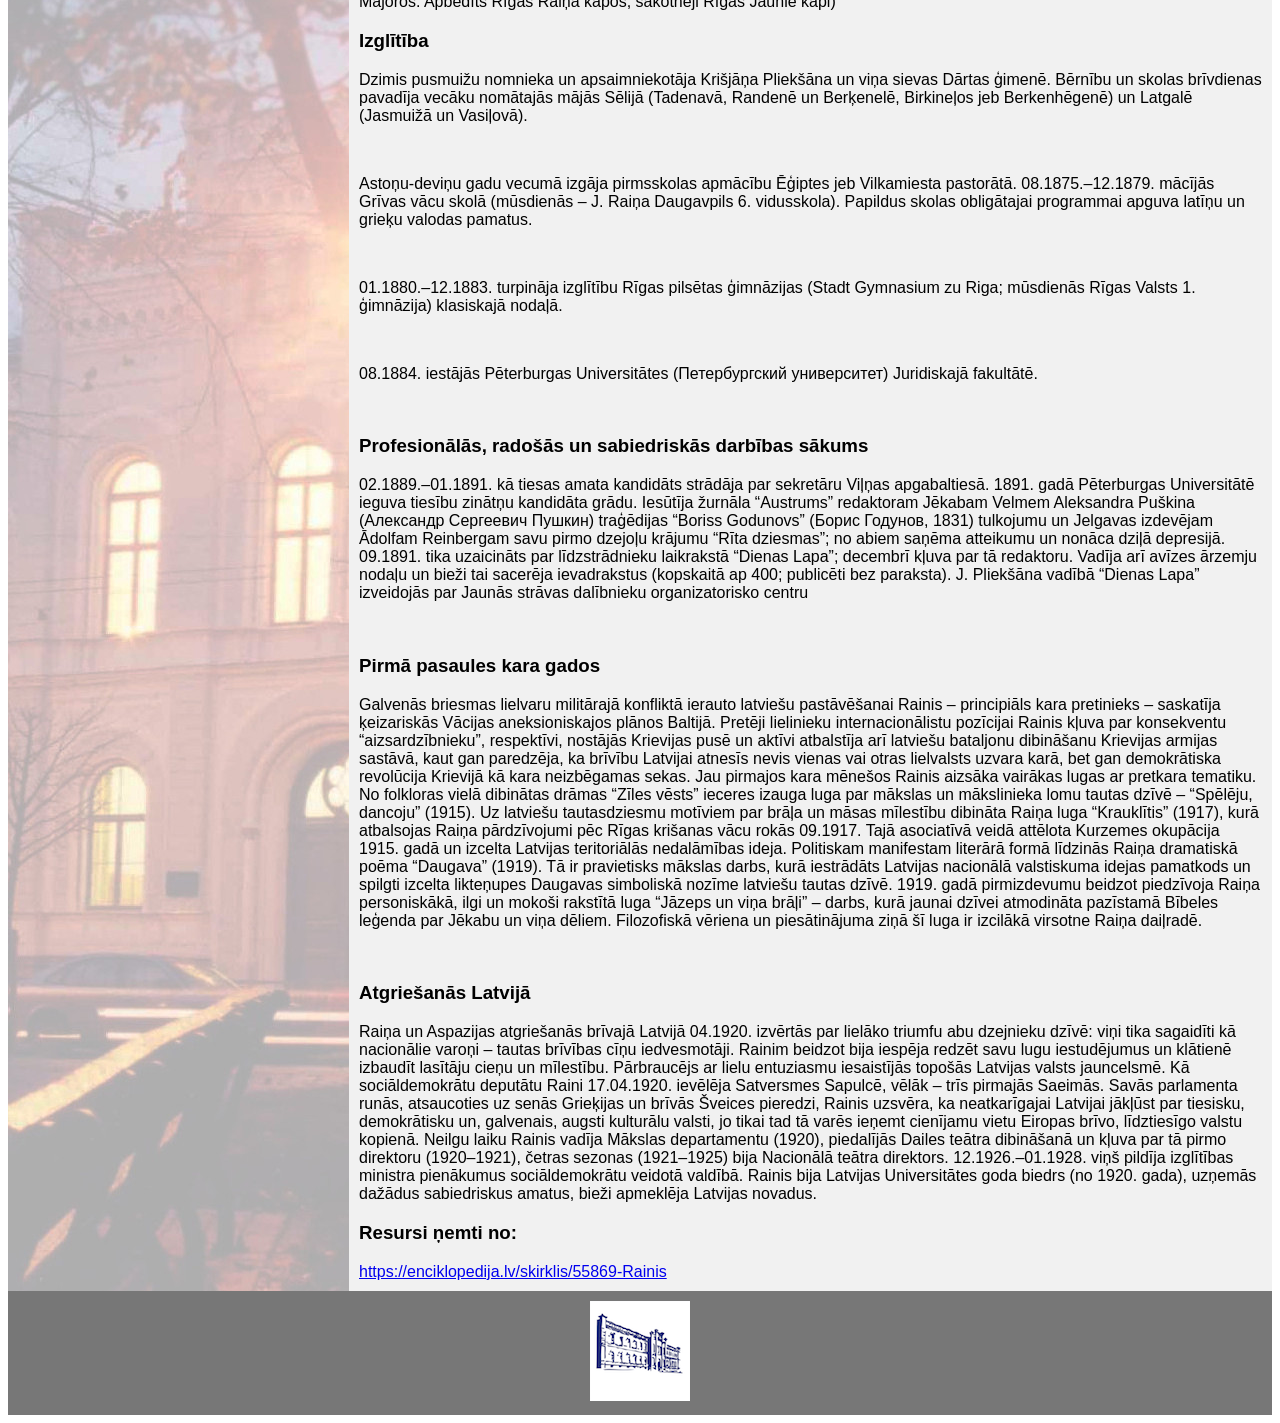
<file: skola.html>
<!DOCTYPE html>
<!--
Click nbfs://nbhost/SystemFileSystem/Templates/Licenses/license-default.txt to change this license
Click nbfs://nbhost/SystemFileSystem/Templates/ClientSide/html.html to edit this template
-->
<html lang="en">
<head>
<title>CSS Template</title>
<meta charset="utf-8">
<meta name="viewport" content="width=device-width, initial-scale=1">
<style>
* {
  box-sizing: border-box;
}

body {
  font-family: Arial, Helvetica, sans-serif;
}

/* Style the header */
header {
  background-color: #666;
  padding: 30px;
  text-align: center;
  font-size: 35px;
  color: white;
}

/* Container for flexboxes */
section {
  display: -webkit-flex;
  display: flex;
  background-image: url("images/skola.jpg");
  background-size: auto;
  background-repeat: repeat-y;
  
}

/* Style the navigation menu */
nav {
  -webkit-flex: 1;
  -ms-flex: 1;
  flex: 1;
    padding: 20px;
}

/* Style the list inside the menu */
nav ul {
  list-style-type: none;
  padding: 0;
}

/* Style the content */
article {
  -webkit-flex: 3;
  -ms-flex: 3;
  flex: 3;
  background-color: #f1f1f1;
  padding: 10px;
}

/* Style the footer */
footer {
  background-color: #777;
  padding: 10px;
  text-align: center;
  color: white;
}

/* Responsive layout - makes the menu and the content (inside the section) sit on top of each other instead of next to each other */
@media (max-width: 600px) {
  section {
    -webkit-flex-direction: column;
    flex-direction: column;
  }
}
</style>
</head>
<body>

<header>
  <h2>Rīgas Valsts 1. ģimnāzija</h2>
</header>

<section>
    <nav><p>Satura rādītājs</p>
    <ol>
        <li><a href="#vesture">Vēsture</a></li>
      <li><a href="#nosaukumi">Skolas nosaukumu maiņas</a></li>
      <li><a href="#vaditaji">Zināmie skolas vadītāji (1229-1804)</a></li>
      <li><a href="#absolventi">Skolas absolventi</a></li>
    </ol>
  </nav>
  
  <article>
    <h1 id="vesture">Vēsture</h1>
    <p> 
        Rīgas Valsts 1. ģimnāzija (saīsinājumā RV1Ģ vai RV1.ģ) ir vispārējās pamata un vidējās izglītības iestāde Rīgā. Tā ir pilsētas senākā skola. Ģimnāzija specializējas matemātikas un valodu padziļinātā apgūšanā. Mācības šajā skolā notiek latviešu valodā. Kopš 1996. gada ģimnāzija piedalās Starptautiskā bakalaurāta mācību programmas realizācijas projektā. Skolai kā pirmajai Latvijā dibināta absolventu un draugu biedrība ar mērķi finansiāli atbalstīt skolu. Lai iegūtu vietu skolā, ir jāiztur matemātikas konkurss, kurā uz vienu vietu pretendē vairāki skolēni. 9. klases noslēgumā skolēniem jāiztur vēl viens matemātikas konkurss, lai saglabātu vietu skolā. 2019. gadā konkursam uz 10. klasi pieteicās vairāk nekā tūkstoš Latvijas 9. klašu skolēnu.</p>
    <p>Skolas pastāvēšanai iespējams izsekot līdz pat 1211. gadam, kad bīskaps Alberts Rīgā nodibināja Svētās Marijas katedrāli un pie tās — Livonijas bīskapijas domkapitula klosteri. Skola atradās Doma baznīcas krustejā un bija paredzēta katoļu garīdznieku sagatavošanai. Zviedru laikā ar Zviedrijas karaļa Gustava II Ādolfa lēmumu 1631. gadā uz Doma skolas bāzes izveidoja Rīgas Akadēmisko ģimnāziju. 1804. gadā izglītības reformu laikā Domskolu pārveidoja par Rīgas apriņķa galveno mācību iestādi — Rīgas 1. apriņķa skolu, 1861. gadā — par Rīgas reālģimnāziju, kurā mācījās arī Vilhelms Ostvalds (1864—1871), bet 1873. gadā — par Rīgas Pilsētas ģimnāziju. 1874. gadā pēc Rīgas galvenā arhitekta Johana Daniela Felsko projekta tika uzcelta tagadējā skolas ēka Raiņa bulvārī 8. Vecā skolas ēka pie Doma baznīcas tika nojaukta 1888. gadā, būvējot pilsētas muzeju. Rusifikācijas periodā 1894. gadā skolu pārveidoja par klasisko ģimnāziju, vēlāk — par valsts ģimnāziju (Государственная гимназия) ar krievu mācību valodu. 1919. gadā Stučkas valdība pārdēvēja to par Rīgas 1. vidusskolu ar latviešu mācību valodu, Latvijas Republikas laikā tika atjaunota Rīgas pilsētas 1. ģimnāzija. Pēc Latvijas okupācijas skolu atkal pārdēvēja par Rīgas 1. vidusskolu un 1944. gadā nosauca tās pirmā direktora Leona Paegles vārdā. Pēc Latvijas Republikas atjaunošanas skola atguva Rīgas 1. ģimnāzijas vārdu, bet kopš 1996. gada tiek dēvēta par Rīgas Valsts 1. ģimnāziju. Meklējot datus par skolas vēsturi, jāņem vērā, ka laika posmā, kad skolu sauca par Rīgas pilsētas 1. ģimnāziju, pastāvēja arī Rīgas Valsts 1. ģimnāzija, kas nav saistīta ar šajā rakstā minēto skolu.</p>
<br>
    <h1 id="nosaukumi">Skolas nosaukumu maiņas.</h1>
    <ul>
        <li>1211.—1528. — Domkapitula klostera skola</li>
        <li>1528.—1631. — Rīgas pilsētas Domskola</li>
        <li>1631.—1710. — Rīgas Akadēmiskā ģimnāzija</li>
        <li>1711.—1804. — Rīgas Domskola (klasiskā ģimnāzija)</li>
        <li>1804.—1860. — Rīgas 1. apriņķa skola</li>
        <li>1861.—1873. — Rīgas Reālģimnāzija</li>
        <li>1873.—1894. — Rīgas Pilsētas ģimnāzija ar reālskolas un ģimnāzijas klasēm</li>
        <li>1894.—1895. — 8 klašu klasiskā ģimnāzija</li>
        <li>1896.—1919. — Valsts ģimnāzija</li>
        <li>1919.—1920. — 1. vidusskola</li>
        <li>1920.—1940. — Rīgas pilsētas 1. ģimnāzija</li>
        <li>1940.—1944. — Rīgas 1. vidusskola</li>
        <li>1944.—1990. — Ar Darba Sarkanā Karoga ordeni apbalvotā Rīgas L. Paegles 1. vidusskola</li>
        <li>1990.—1996. — Rīgas 1. ģimnāzija</li>
        <li>1996.—pašlaik — Rīgas Valsts 1. ģimnāzija</li>
    </ul>

    <h1 id="vaditaji">Zināmie skolas vadītāji (1229—1804)</h1>
    <table>
        <tr>
            <th>Gads</th><!-- comment -->
            <th>Skolas vadītājs</th>
        </tr>
        <tr>
            <td>ap 1239.</td><!-- comment -->
            <td>mācību pārzinis (scholasticus) Domkapitula kanoniķis Heinrihs</td>
        </tr>
        <tr>
            <td>1528.—1538.</td><!-- comment -->
            <td>rektors Jakobs Batuss (Jacobus Battus, miris 1546)</td>
        </tr>
        <tr>
            <td>no 1538.</td><!-- comment -->
            <td>rektors Retgers Pistorijs (Bekers)</td>
        </tr>
        <tr>
            <td>1554.—1561.</td><!-- comment -->
            <td>rektors Hermanis Vilkens (Vilikinds, Vitekinds)</td>
        </tr>        
        <tr>
            <td>ap 1576.</td><!-- comment -->
            <td>rektors Georgs Marsovs</td>
        </tr>        
        <tr>
            <td>1579.—1589.</td><!-- comment -->
            <td>rektors Heinrihs Mellers</td>
        </tr>        
        <tr>
            <td>1589.—1596.</td><!-- comment -->
            <td>rektors un inspektors Johans Rīvijs</td>
        </tr>
        <tr>
            <td>no 1631.</td><!-- comment -->
            <td>ģimnāzijas inspektors Hermanis Samsons</td>
        </tr>
        <tr>
            <td>no 1669.</td><!-- comment -->
            <td>rektors Georgs Lauterbahs</td>
        </tr>
        <tr>
            <td>no 1681. </td><!-- comment -->
            <td>rektors Mihaels Pinsderfers (Pinsdörffer)</td>
        </tr>
                
        <tr>
            <td>1755.—1765. </td><!-- comment -->
            <td>rektors un inspektors Johans Gothelfs Lindners</td>
        </tr>        
        <tr>
            <td>1765.—1780. </td><!-- comment -->
            <td>rektors Gotlībs Šlēgels</td>
        </tr>        
        <tr>
            <td>1780.—1787. </td><!-- comment -->
            <td>rektors Karls Filips Mihaels Snells</td>
        </tr>        
        <tr>
            <td>no 1788. </td><!-- comment -->
            <td>rektors Kārlis Gotlobs Zontāgs</td>
        </tr>        
        <tr>
            <td>līdz 1804. </td><!-- comment -->
            <td>rektors Johans Augusts Albanuss</td>
        </tr>
        
    </table>



<h1 id="absolventi">Skolas absolventi.</h1>
<p>Tomass Dukurs, Valters Frīdenbergs, Toms Skujiņš, Daina Taimiņa
</p>
<h1>Rainis</h1>
<p>(īstajā vārdā Jānis Pliekšāns; 11.09.1865. Dunavas pagasta Tadenavas pusmuižas Varslavānos–12.09.1929. Jūrmalā, Majoros. Apbedīts Rīgas Raiņa kapos, sākotnēji Rīgas Jaunie kapi)</p>
<h1>Izglītība</h1><!-- comment -->
    <p>Dzimis pusmuižu nomnieka un apsaimniekotāja Krišjāņa Pliekšāna un viņa sievas Dārtas ģimenē. Bērnību un skolas brīvdienas pavadīja vecāku nomātajās mājās Sēlijā (Tadenavā, Randenē un Berķenelē, Birkineļos jeb Berkenhēgenē) un Latgalē (Jasmuižā un Vasiļovā).</p>
    <br><!-- comment -->
    <p>Astoņu-deviņu gadu vecumā izgāja pirmsskolas apmācību Ēģiptes jeb Vilkamiesta pastorātā. 08.1875.–12.1879. mācījās Grīvas vācu skolā (mūsdienās – J. Raiņa Daugavpils 6. vidusskola). Papildus skolas obligātajai programmai apguva latīņu un grieķu valodas pamatus.</p>
    <br><!-- comment -->
    <p>01.1880.–12.1883. turpināja izglītību Rīgas pilsētas ģimnāzijas (Stadt Gymnasium zu Riga; mūsdienās Rīgas Valsts 1. ģimnāzija) klasiskajā nodaļā.</p>
    <br><!-- comment -->
    <p>08.1884. iestājās Pēterburgas Universitātes (Петербургский университет) Juridiskajā fakultātē.</p>
    <br>
    <h1>Profesionālās, radošās un sabiedriskās darbības sākums</h1>
    <p>02.1889.–01.1891. kā tiesas amata kandidāts strādāja par sekretāru Viļņas apgabaltiesā. 1891. gadā Pēterburgas Universitātē ieguva tiesību zinātņu kandidāta grādu. Iesūtīja žurnāla “Austrums” redaktoram Jēkabam Velmem Aleksandra Puškina (Александр Сергеевич Пушкин) traģēdijas “Boriss Godunovs” (Борис Годунов, 1831) tulkojumu un Jelgavas izdevējam Ādolfam Reinbergam savu pirmo dzejoļu krājumu “Rīta dziesmas”; no abiem saņēma atteikumu un nonāca dziļā depresijā.

        09.1891. tika uzaicināts par līdzstrādnieku laikrakstā “Dienas Lapa”; decembrī kļuva par tā redaktoru. Vadīja arī avīzes ārzemju nodaļu un bieži tai sacerēja ievadrakstus (kopskaitā ap 400; publicēti bez paraksta). J. Pliekšāna vadībā “Dienas Lapa” izveidojās par Jaunās strāvas dalībnieku organizatorisko centru</p><!-- comment -->
    <br><!-- comment -->
    <h1>Pirmā pasaules kara gados</h1>
    <p>Galvenās briesmas lielvaru militārajā konfliktā ierauto latviešu pastāvēšanai Rainis – principiāls kara pretinieks – saskatīja ķeizariskās Vācijas aneksioniskajos plānos Baltijā. Pretēji lielinieku internacionālistu pozīcijai Rainis kļuva par konsekventu “aizsardzībnieku”, respektīvi, nostājās Krievijas pusē un aktīvi atbalstīja arī latviešu bataljonu dibināšanu Krievijas armijas sastāvā, kaut gan paredzēja, ka brīvību Latvijai atnesīs nevis vienas vai otras lielvalsts uzvara karā, bet gan demokrātiska revolūcija Krievijā kā kara neizbēgamas sekas.

Jau pirmajos kara mēnešos Rainis aizsāka vairākas lugas ar pretkara tematiku. No folkloras vielā dibinātas drāmas “Zīles vēsts” ieceres izauga luga par mākslas un mākslinieka lomu tautas dzīvē – “Spēlēju, dancoju” (1915).

Uz latviešu tautasdziesmu motīviem par brāļa un māsas mīlestību dibināta Raiņa luga “Krauklītis” (1917), kurā atbalsojas Raiņa pārdzīvojumi pēc Rīgas krišanas vācu rokās 09.1917. Tajā asociatīvā veidā attēlota Kurzemes okupācija 1915. gadā un izcelta Latvijas teritoriālās nedalāmības ideja.

Politiskam manifestam literārā formā līdzinās Raiņa dramatiskā poēma “Daugava” (1919). Tā ir pravietisks mākslas darbs, kurā iestrādāts Latvijas nacionālā valstiskuma idejas pamatkods un spilgti izcelta likteņupes Daugavas simboliskā nozīme latviešu tautas dzīvē.

1919. gadā pirmizdevumu beidzot piedzīvoja Raiņa personiskākā, ilgi un mokoši rakstītā luga “Jāzeps un viņa brāļi” – darbs, kurā jaunai dzīvei atmodināta pazīstamā Bībeles leģenda par Jēkabu un viņa dēliem. Filozofiskā vēriena un piesātinājuma ziņā šī luga ir izcilākā virsotne Raiņa daiļradē.</p>
    <br>
    <h1>Atgriešanās Latvijā </h1>
    <p>Raiņa un Aspazijas atgriešanās brīvajā Latvijā 04.1920. izvērtās par lielāko triumfu abu dzejnieku dzīvē: viņi tika sagaidīti kā nacionālie varoņi – tautas brīvības cīņu iedvesmotāji. Rainim beidzot bija iespēja redzēt savu lugu iestudējumus un klātienē izbaudīt lasītāju cieņu un mīlestību.

Pārbraucējs ar lielu entuziasmu iesaistījās topošās Latvijas valsts jauncelsmē. Kā sociāldemokrātu deputātu Raini 17.04.1920. ievēlēja Satversmes Sapulcē, vēlāk – trīs pirmajās Saeimās. Savās parlamenta runās, atsaucoties uz senās Grieķijas un brīvās Šveices pieredzi, Rainis uzsvēra, ka neatkarīgajai Latvijai jākļūst par tiesisku, demokrātisku un, galvenais, augsti kulturālu valsti, jo tikai tad tā varēs ieņemt cienījamu vietu Eiropas brīvo, līdztiesīgo valstu kopienā.

Neilgu laiku Rainis vadīja Mākslas departamentu (1920), piedalījās Dailes teātra dibināšanā un kļuva par tā pirmo direktoru (1920–1921), četras sezonas (1921–1925) bija Nacionālā teātra direktors. 12.1926.–01.1928. viņš pildīja izglītības ministra pienākumus sociāldemokrātu veidotā valdībā. Rainis bija Latvijas Universitātes goda biedrs (no 1920. gada), uzņemās dažādus sabiedriskus amatus, bieži apmeklēja Latvijas novadus.</p>
    
    
    <h1>Resursi ņemti no:</h1>
    <a href="https://enciklopedija.lv/skirklis/55869-Rainis">https://enciklopedija.lv/skirklis/55869-Rainis</a>
  </article>
</section>

<footer>
    <a href="https://www.r1g.edu.lv/" ><img src="images/logo.png" alt="Skolas logotips"> </a>
</footer>
</file>
<file: mansStils.css>
html {
  scroll-behavior: smooth;
}
.saturs {
    text-align: center;
    padding-top: 100px;

}
.atstarpe {
    text-align: bottom;
    padding-bottom: 450px;
    color: darkblue;
    
}
.bgimg {
   
  background-image: url("images/datorika.jpg");
  background-size:cover;
  min-height:100%;
  opacity: 0.5;
  }
.sākums {  color:  darkblue;
               font-weight: bold;
               text-align: center;
               padding-top: 100px;
}
h2 {
    text-align: center;
}
.p {
    text-align: center;
    font-weight: bold;
}
.pirmābilde {
    vertical-align:middle;
    
}
.center {
    display: inline-block;
    margin-left: 20px;
    margin-right: auto;
    margin-top:20px;
    width:20%;
        
}
.right {
    display: inline-block;
    margin-left: 40px;
    margin-right: auto;
    width:40%;  
}
.paskaidrojums {
    font-size: 12px;
    padding-top: 10px;
}
.ievads {
    padding-top: 40px;
}
li {
    padding-top: 20px;
}
.otrais {
    color:#284C4D;
    font-weight: bold;
    padding-top: 80px;
}
.otrāatstarpe {
    color:#284C4D;
    text-align: left;
    margin-left: 30px;
    padding-top: 20px;
}
.poster {display: inline-block;
    margin-left: 20px;
    margin-right: auto;
    margin-top:20px;
    width:80%;
    height:80%;
    margin-bottom:20px;
}
.virsraksts {
    
    color:#284C4D;
    text-align: left;
    margin-left: 30px;
    padding-top: 20px;
    font-size: 25px;
}
</file>
